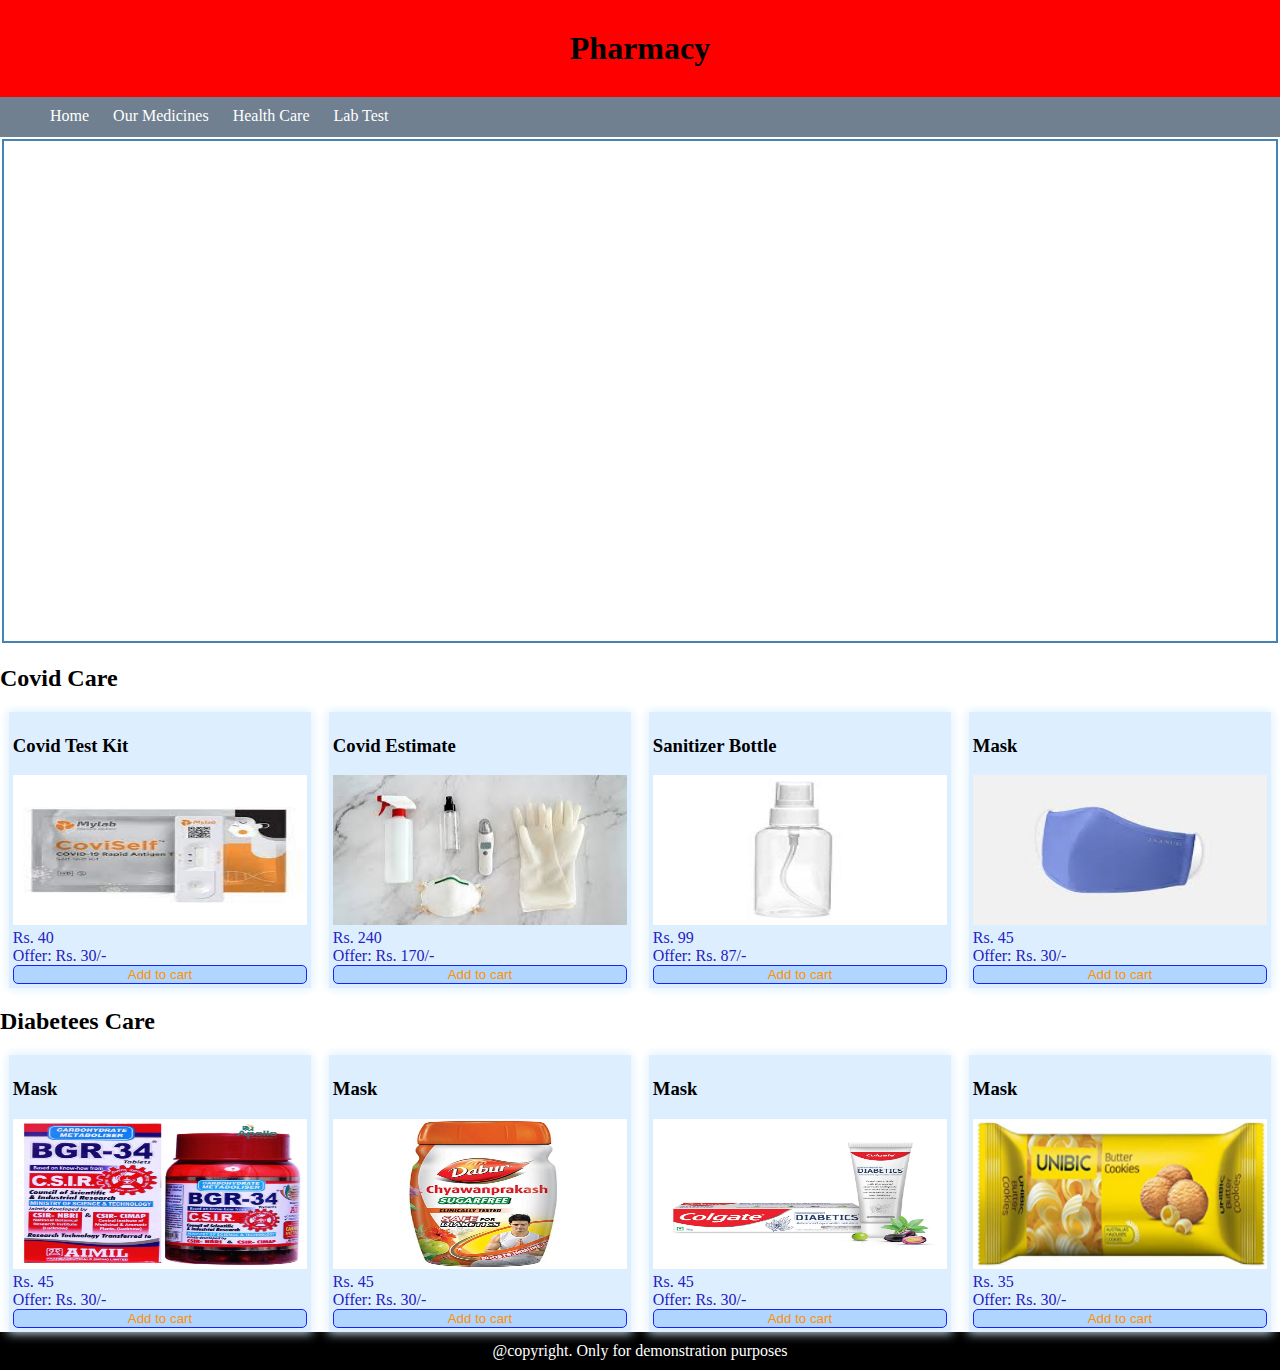
<file: assignment/assignment/index.html>
<!DOCTYPE html>
<html lang="en">
<head>
    <meta charset="UTF-8">
    <meta http-equiv="X-UA-Compatible" content="IE=edge">
    <meta name="viewport" content="width=device-width, initial-scale=1.0">
    <link rel="stylesheet" href="nav.css">
    <title>Document</title>
</head>
<body>
    <header>
        <h1>Pharmacy</h1>
        <nav id="navId">
            <ul class="menu">
                <li><a href="index.html">Home</a></li>
                <li ><a href="">Our Medicines</a>
                    <div class="dropdown">
                        <ul>
                            <li><a href="">Fever</a></li>
                            <li><a href="">Muscle</a></li>
                            <li><a href="">Pains</a></li>
                        </ul>
                    </div>
                </li>
                <li><a href="">Health Care</a>
                    <div class="dropdown">
                        <ul>
                            <li><a href="">Baby Care</a></li>
                            <li><a href="">Skin Care</a></li>
                            <li><a href="">Home Care</a></li>
                            <li><a href="">Personal Care</a></li>
                            <li><a href="">Pet Care</a></li>
                        </ul>
                    </div>
                </li>
                <li><a href="form.html">Lab Test</a></li>
            </ul>
        </nav>
    </header>

    <!-- Home Body start-->
    <div class="home container">
        <div class="home-img"></div>
    </div>
    <!-- Home Body end-->

    <!-- Covid Care start-->
    <div class=" container">
        <div>
            <h2>
                Covid Care
            </h2>
        </div>
        <div class="covid-care">
            <div class="product">
                <h3 class="item-name">Covid Test Kit</h3>
                <img class="item-img" src="Images/Products/c1.jpg" alt="">
                <p class="item-Price">Rs. 40</p>
                <p class="item-Offer">Offer: Rs. 30/-</p>
                <button class="item-cart">Add to cart</button>
            </div>
            <div class="product">
                <h3 class="item-name">Covid Estimate</h3>
                <img class="item-img" src="Images/Products/c2.jpg" alt="">
                <p class="item-Price">Rs. 240</p>
                <p class="item-Offer">Offer: Rs. 170/-</p>
                <button class="item-cart">Add to cart</button>
            </div>
            <div class="product">
                <h3 class="item-name">Sanitizer Bottle</h3>
                <img class="item-img" src="Images/Products/c3.jpg" alt="">
                <p class="item-Price">Rs. 99</p>
                <p class="item-Offer">Offer: Rs. 87/-</p>
                <button class="item-cart">Add to cart</button>
            </div>
            <div class="product">
                <h3 class="item-name">Mask</h3>
                <img class="item-img" src="Images/Products/c4.jpg" alt="">
                <p class="item-Price">Rs. 45</p>
                <p class="item-Offer">Offer: Rs. 30/-</p>
                <button class="item-cart">Add to cart</button>
            </div>
        </div>

    </div>
    <!-- Covid Care end-->

    <!-- Diabetees Care start-->
    <div class=" container">
        <div>
            <h2>
                Diabetees Care
            </h2>
        </div>
        <div class="diabetees-care">
            <div class="product">
                <h3 class="item-name">Mask</h3>
                <img class="item-img" src="Images/Products/d1.jpg" alt="">
                <p class="item-Price">Rs. 45</p>
                <p class="item-Offer">Offer: Rs. 30/-</p>
                <button class="item-cart">Add to cart</button>
            </div>
            <div class="product">
                <h3 class="item-name">Mask</h3>
                <img class="item-img" src="Images/Products/d2.jpg" alt="">
                <p class="item-Price">Rs. 45</p>
                <p class="item-Offer">Offer: Rs. 30/-</p>
                <button class="item-cart">Add to cart</button>
            </div>
            <div class="product">
                <h3 class="item-name">Mask</h3>
                <img class="item-img" src="Images/Products/d3.jpg" alt="">
                <p class="item-Price">Rs. 45</p>
                <p class="item-Offer">Offer: Rs. 30/-</p>
                <button class="item-cart">Add to cart</button>
            </div>
            <div class="product">
                <h3 class="item-name">Mask</h3>
                <img class="item-img" src="Images/Products/d4.png" alt="">
                <p class="item-Price">Rs. 35</p>
                <p class="item-Offer">Offer: Rs. 30/-</p>
                <button class="item-cart">Add to cart</button>
            </div>
        </div>

    </div>
    <!-- Covid Care end-->


    <footer>
        <p>
            @copyright. Only for demonstration purposes
        </p>
    </footer>
</body>
</html>
</file>
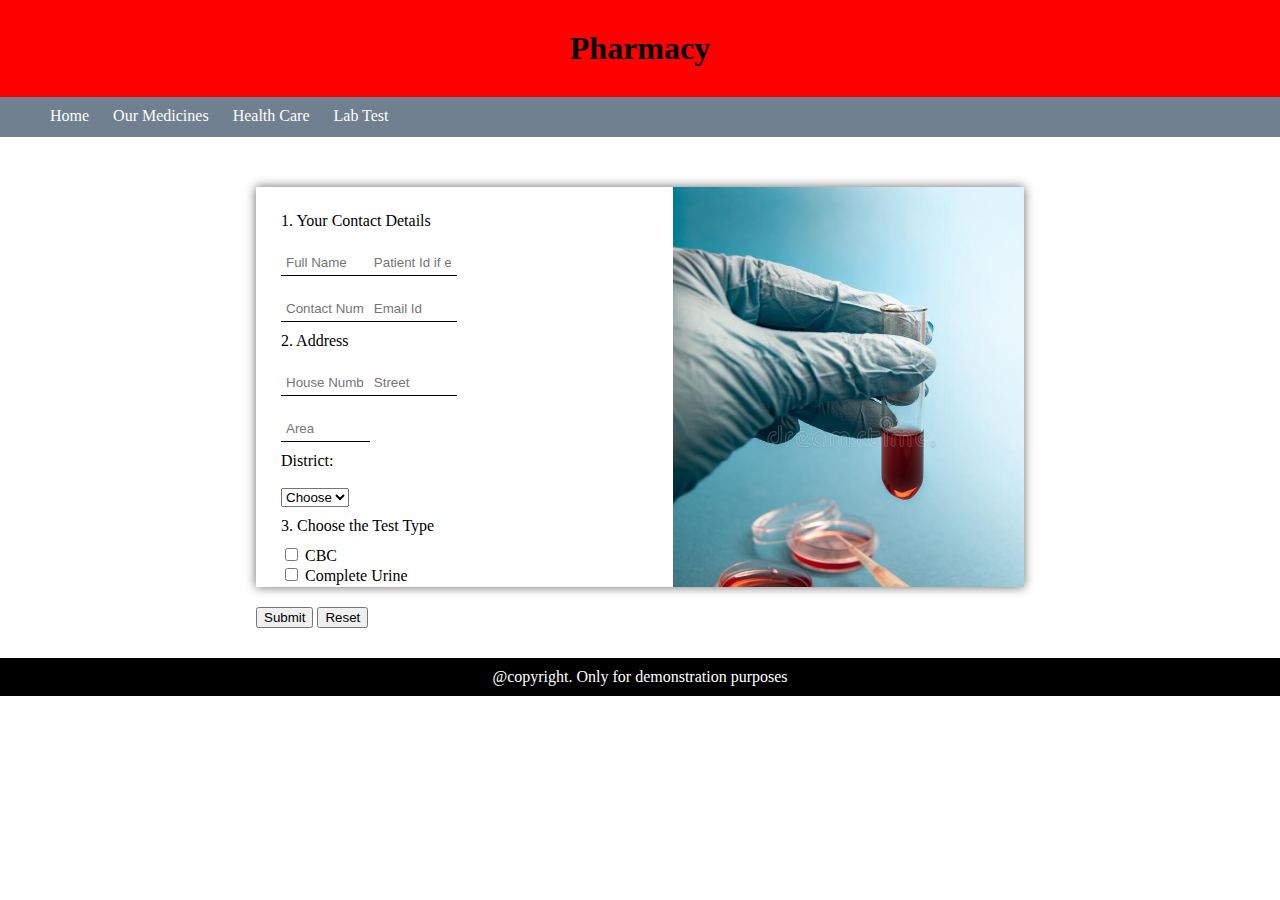
<file: assignment/assignment/form.html>
<!DOCTYPE html>
<html lang="en">
<head>
    <meta charset="UTF-8">
    <meta http-equiv="X-UA-Compatible" content="IE=edge">
    <meta name="viewport" content="width=device-width, initial-scale=1.0">
    <link rel="stylesheet" href="nav.css">
    <title>Document</title>
</head>
<body>
    <header>
        <h1>Pharmacy</h1>
        <nav id="navId">
            <ul class="menu">
                <li><a href="index.html">Home</a></li>
                <li ><a href="">Our Medicines</a>
                    <div class="dropdown">
                        <ul>
                            <li><a href="">Fever</a></li>
                            <li><a href="">Muscle</a></li>
                            <li><a href="">Pains</a></li>
                        </ul>
                    </div>
                </li>
                <li><a href="">Health Care</a>
                    <div class="dropdown">
                        <ul>
                            <li><a href="">Baby Care</a></li>
                            <li><a href="">Skin Care</a></li>
                            <li><a href="">Home Care</a></li>
                            <li><a href="">Personal Care</a></li>
                            <li><a href="">Pet Care</a></li>
                        </ul>
                    </div>
                </li>
                <li><a href="form.html">Lab Test</a></li>
            </ul>
        </nav>
    </header>

    <!-- form Body start-->
    <div class=" container">
        <div class="form">
            <div class="form-form">
                <form>
                    <div class="form-div">
                        <div class="form-layout ">
                                <div class="form-text">
                                    1. Your Contact Details
                                </div>
                                <div class="form-input">
                                    <input type="text" id=""  placeholder="Full Name" name="fullName">
                                    <input type="text" id="" placeholder="Patient Id if exists" name="patientId">
                                </div>
                                <div class="form-input">
                                    <input type="text" id="" placeholder="Contact Number" name="contactNumber">
                                    <input type="text" id="" placeholder="Email Id" name="emailId">
                                </div>

                                <div class="form-text">
                                    2. Address
                                </div>
                                <div class="form-input">
                                    <input type="text" id=""  placeholder="House Number" name="houseNumber">
                                    <input type="text" id="" placeholder="Street" name="street">
                                </div>
                                <div class="form-input">
                                    <input type="text" id="" placeholder="Area" name="area">
                                </div>
                                <div class="form-text">
                                    <label for="fname">District:</label><br><br>
                                    <select id="" name="District">
                                        <option value="Choose">Choose</option>
                                        <option value="1">1</option>
                                        <option value="2">2</option>
                                        <option value="3">3</option>
                                    </select>
                                </div>

                                <div class="form-text">
                                    3. Choose the Test Type
                                </div>
                                <div class="form-text">
                                    <input type="checkbox" id="cBC" name="CBC" value="CBC">
                                    <label for="testtype1"> CBC</label><br>
                                    <input type="checkbox" id="completeUrine" name="cBC" value="Complete Urine">
                                    <label for="testtype2"> Complete Urine</label><br>
                                    <input type="checkbox" id="lipidProfile" name="lipidProfile" value="Lipid Profile">
                                    <label for="testtype3"> Lipid Profile</label><br>
                                    <input type="checkbox" id="tSH" name="tSH" value="TSH">
                                    <label for="testtype4"> Thyroid Stimulating Hormone(TSH)</label><br>
                                    <input type="checkbox" id="glucoseTest" name="glucoseTest" value="Glucose Test">
                                    <label for="testtype5"> Glucose Test</label><br><br>
                                </div>

                                <div class="form-text">
                                    4. Do you want a hard copy of the report also?
                                </div>
                                <div class="form-text">
                                    <input type="radio" id="" name="hardcopy" value="yes">
                                    <label >Yes</label><br>
                                    <input type="radio" id="" name="hardcopy" value="no">
                                    <label ">No</label><br>
                                </div>

                                <div class="form-text">
                                    5. Select Your Comfortable Date and Time
                                </div>
                                <div class="form-text">
                                    <label class="mb-5" >Date</label>
                                    <input class="mb-5" type="date" id="" name="date">
                                    <br>
                                    <label class="mb-20" >Time</label>
                                    <input class="mb-20" type="time" id="" name="time">
                                </div>
                        </div>
                        <div class="form-img">
                            <img src="Images/Lab-Test/lab-test.jpg" alt="">
                        </div>  
                    </div>
                    <input type="submit" value="Submit">
                    <input type="reset">


                </form>
                
            </div>
            
        </div>
    </div>
    <!-- form Body end-->



    <footer>
        <p>
            @copyright. Only for demonstration purposes
        </p>
    </footer>
</body>
</html>
</file>
<file: assignment/assignment/nav.css>
body
{
    height: auto;
    margin: 0%;
}
h1,p
{
    margin: 0;
}
header
{
    background-color: red;
    position: sticky;
    top: 0;
    z-index: 100;
}
header h1
{
    text-align: center;
    padding: 30px;
}
footer
{
    background-color:#000000;
}
footer p
{
    color: #fff;
    text-align: center;
    padding: 10px;
}


#navId
{
 
}
.menu
{
    background-color: slategrey;
    margin: 0%;
}
.menu > li a{
    color: white;
    text-decoration: none;
    display: block;
    height: 20px;
    padding: 10px;
    /* width: 40px; */
}
.menu li:hover
{
  background-color: rgb(0, 0, 0);
  /* color: white; */
  
}
.dropdown
{
    display: none;
}
.menu > li:hover .dropdown 
{
      display: flex;
      position: absolute;
      flex-direction: column;
      background-color: whitesmoke;
}   
.menu li:hover .dropdown ul
{
    list-style: none;
    padding: 10px;
}
.menu > li
{
    display: inline-block;
}

 .dropdown ul li a
{
    color: rgb(99, 83, 192);
    background-color: whitesmoke;
    width: 100px;
}
.dropdown ul li a:hover
{
    color: white;
    background-color: #c3c3c3;
}

.container
{
    max-width: 100%;
}
/* home page css */
.home
{
    padding:2px;
}
.home-img
{
    border:2px solid steelblue;
    width:calc(100% - 4px);
    height:500px;
    background-repeat: no-repeat; background-size: cover;
    position: relative;
    animation-name: ani;
    animation-duration: 15s;
    animation-iteration-count: infinite;
  }
  
  @keyframes ani {
    0%   {background: url('Images/Animation/ani1.jpg');background-repeat: no-repeat; background-size: cover;}
    25%  {background: url('Images/Animation/ani2.png');background-repeat: no-repeat; background-size: cover;}
    50%  {background: url('Images/Animation/ani3.jpg');background-repeat: no-repeat; background-size: cover;}
    75%  {background: url('Images/Animation/ani4.jpg');background-repeat: no-repeat; background-size: cover;}
    100% {background: url('Images/Animation/ani5.jpg');background-repeat: no-repeat; background-size: cover;}
  }



  /* covid care, Diabetees care */
  .covid-care,.diabetees-care
  {
    display: flex;
    justify-content: space-between;
  }
.item-name{}
.item-img
{
    width: 100%;
    height: 150px;
}
.item-Price,.item-Offer
{
    color: rgb(34, 34, 194);
}
.item-cart
{
    width: 100%;
    border-radius: 5px;
    color: rgb(255 145 0);
    background: rgb(176 213 255);
    border: 1px solid rgb(21, 36, 255);
    
}
.item-cart:hover
{
    background: rgb(250, 234, 230);
    border: 1px solid rgb(0, 255, 76);
}

.product{
    background: #ddeeff;
    box-shadow: 0 0 10px 1px #ddeeff;
    width: 23%;
    margin: 0 auto;
    padding: 4px;
}



.mb-5
{
    margin-bottom: 5px;
}
.mb-20
{
    margin-bottom: 20px;
}
/* form */

.form
{
    width: 60%;
    margin: 0 auto;
    padding: 30px 0;
}
.form-text
{
    margin-bottom: 10px;
}
.form-img
{
    width: 48%;
    margin-left: 2%;
}
.form-img img
{
    width: 100%;
}
.form-div div
{
    width: 50%;
}
.form-div
{
    height: 400px;
    overflow: auto;
    display: flex;
    flex-direction: row;
    margin: 20px 0;
    box-shadow: 0 0 10px #666666;
}
.form-layout{
    padding: 25px;
}

.form-input
{
    display: flex;
    justify-content: space-between;
}
.form-input input
{
    width: 45%;
    border: none;
    border-bottom: 1px solid;
    margin: 10px 0;
    padding:5px;
}



@media (max-width: 768px) 
{
    .covid-care,.diabetees-care
    {
      display: block;
    }
    .product{
        width: 100%;
        margin: 20px 0;
    }
    .item-img
    {
        width: 100%;
        height: 200px;
    }
    .form-div div
    {
        width: 100%;
    }
    .form-div {
        flex-direction: column;
        padding: 20px;
    }
    .form {
        width: 100%;
        height: 100%;
    }
    .form-form
    {
        padding: 20px;
    }
    .form-layout {
        padding: 0;
    }
    .form-img {
        margin-left: 0%;
    }
}
</file>
